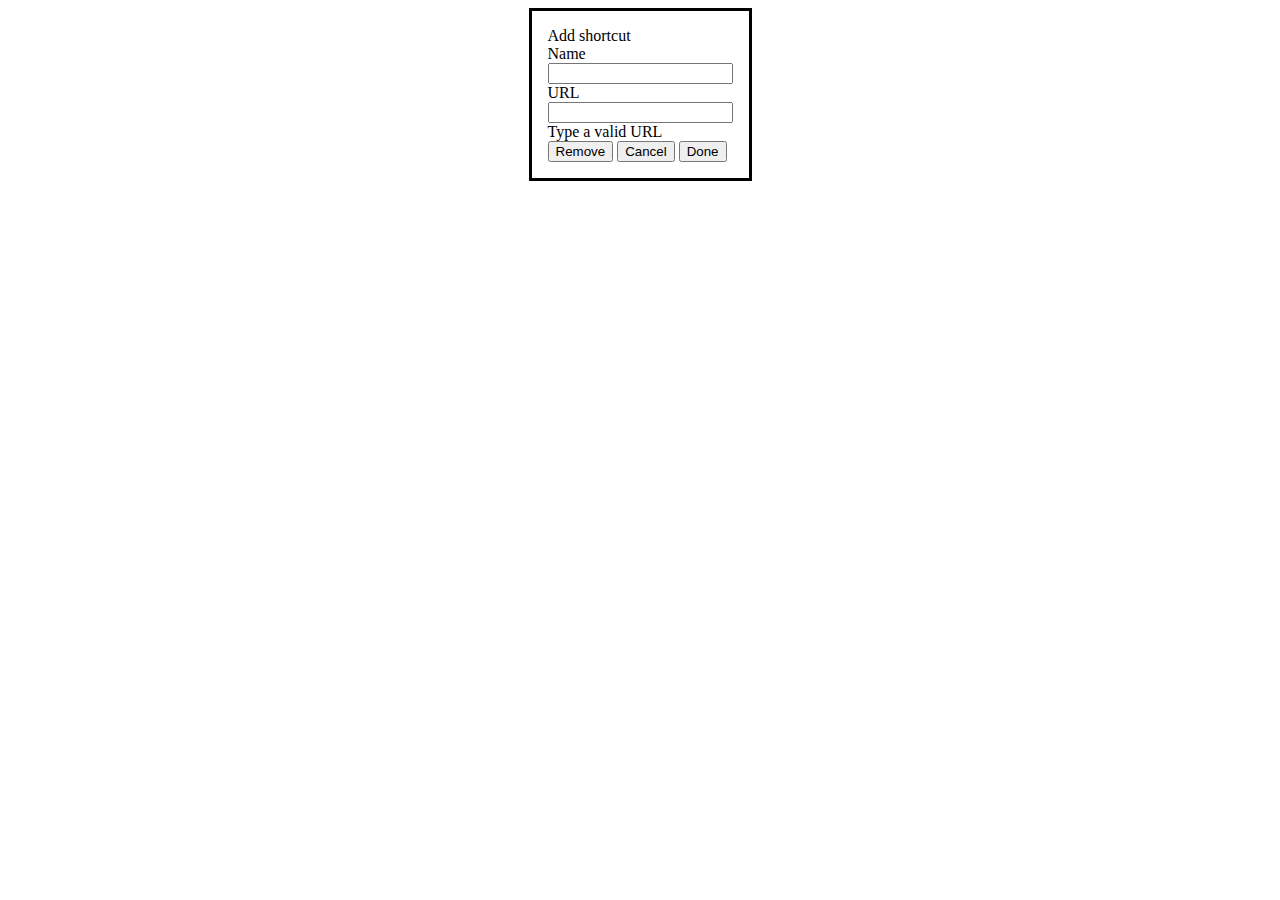
<file: images/New Tab_files/edit.html>
<!DOCTYPE html>
<!-- saved from url=(0200)chrome-search://most-visited/edit.html?addTitle=Add%20shortcut&editTitle=Edit%20shortcut&nameField=Name&urlField=URL&linkRemove=Remove&linkCancel=Cancel&linkDone=Done&invalidUrl=Type%20a%20valid%20URL -->
<html><!-- Copyright 2018 The Chromium Authors. All rights reserved.
     Use of this source code is governed by a BSD-style license that can be
     found in the LICENSE file. --><head><meta http-equiv="Content-Type" content="text/html; charset=UTF-8">
  <!--<base target="_top">--><base href="." target="_top">
  
  <link rel="stylesheet" type="text/css" href="chrome-search://most-visited/edit.css">
  <script src="chrome-search://most-visited/edit.js"></script>
<title>Edit shortcut</title></head>
<body>
  <dialog id="edit-link-dialog" open="">
    <div id="dialog-title">Add shortcut</div>
    <form id="edit-form" action="chrome-search://most-visited/edit.html?addTitle=Add%20shortcut&amp;editTitle=Edit%20shortcut&amp;nameField=Name&amp;urlField=URL&amp;linkRemove=Remove&amp;linkCancel=Cancel&amp;linkDone=Done&amp;invalidUrl=Type%20a%20valid%20URL">
      <div id="title" class="field-container">
        <label id="title-field-name" class="field-title" aria-label="Name">Name</label>
        <div class="input-container">
          <input id="title-field" class="field-input" type="text" autocomplete="off" tabindex="0">
          <div class="underline"></div>
        </div>
      </div>
      <div id="url" class="field-container">
        <label id="url-field-name" class="field-title" aria-label="URL">URL</label>
        <div class="input-container">
          <input id="url-field" class="field-input" type="text" autocomplete="off" spellcheck="false" tabindex="0" required="">
          <div class="underline"></div>
        </div>
        <div id="invalid-url" class="error-msg">Type a valid URL</div>
      </div>
      <div class="buttons-container">
        <span>
          <button id="delete" class="secondary" type="button" tabindex="0" title="Remove">Remove</button>
        </span>
        <span>
          <button id="cancel" class="secondary" type="button" tabindex="0" title="Cancel" aria-label="Cancel">Cancel</button>
          <button type="submit" id="done" class="primary" tabindex="0" title="Done">Done</button>
        </span>
      </div>
    </form>
  </dialog>


</body></html>
</file>
